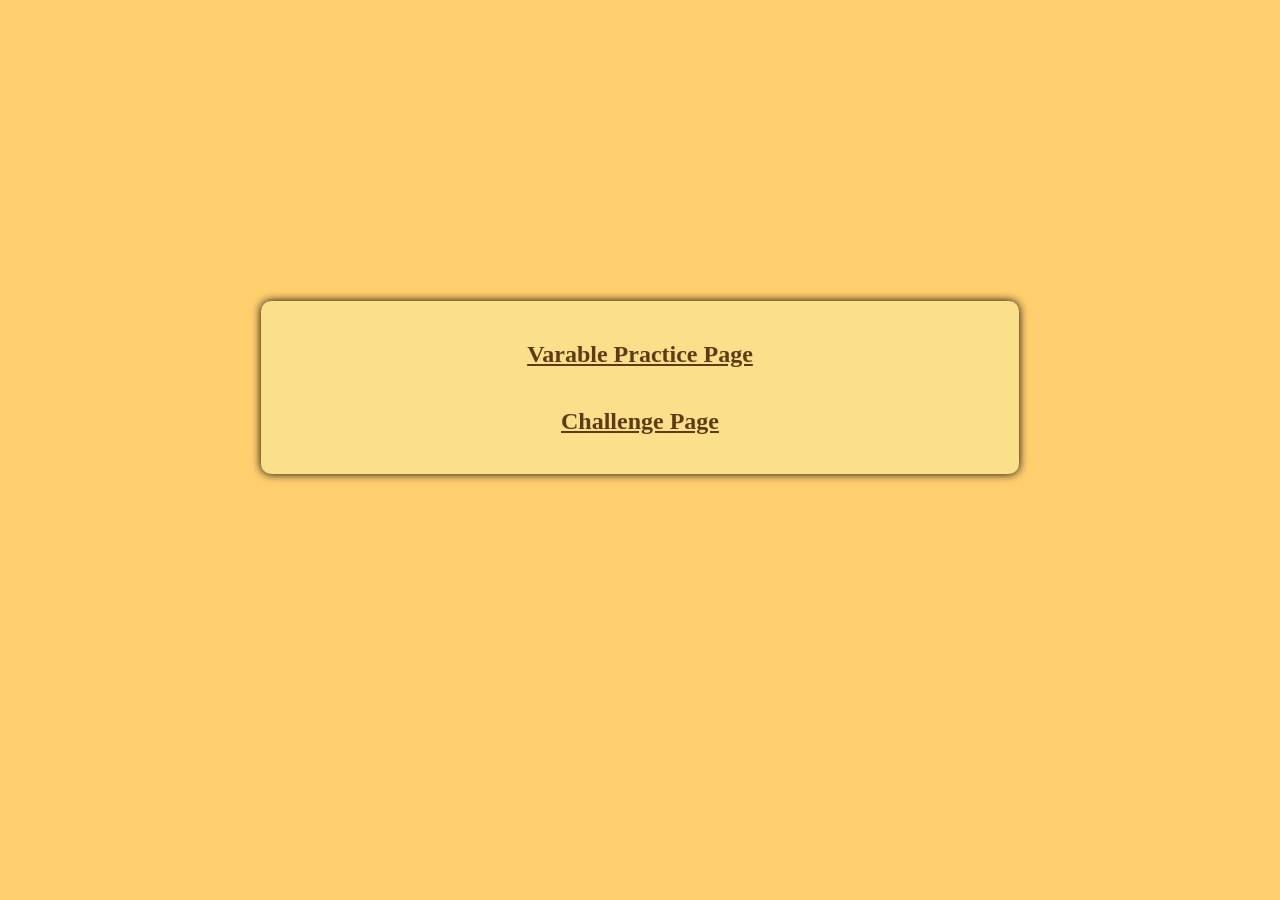
<file: index.html>
<!DOCTYPE html>
<html lang="en">
<head>
    <meta charset="UTF-8">
    <meta name="viewport" content="width=device-width, initial-scale=1.0">
    <link rel="stylesheet" href="styles.css">
    <title>JavaScript Basics</title>
</head>
<body class="mainpagebody">
    <div class="bodycard">
        <h2><a href="varable pratice/VarablePratice.html">Varable Practice Page</a></h2>
        <h2><a href="Challenge/challengepage.html">Challenge Page</a></h2>
    </div>
</body>
</html>
</file>
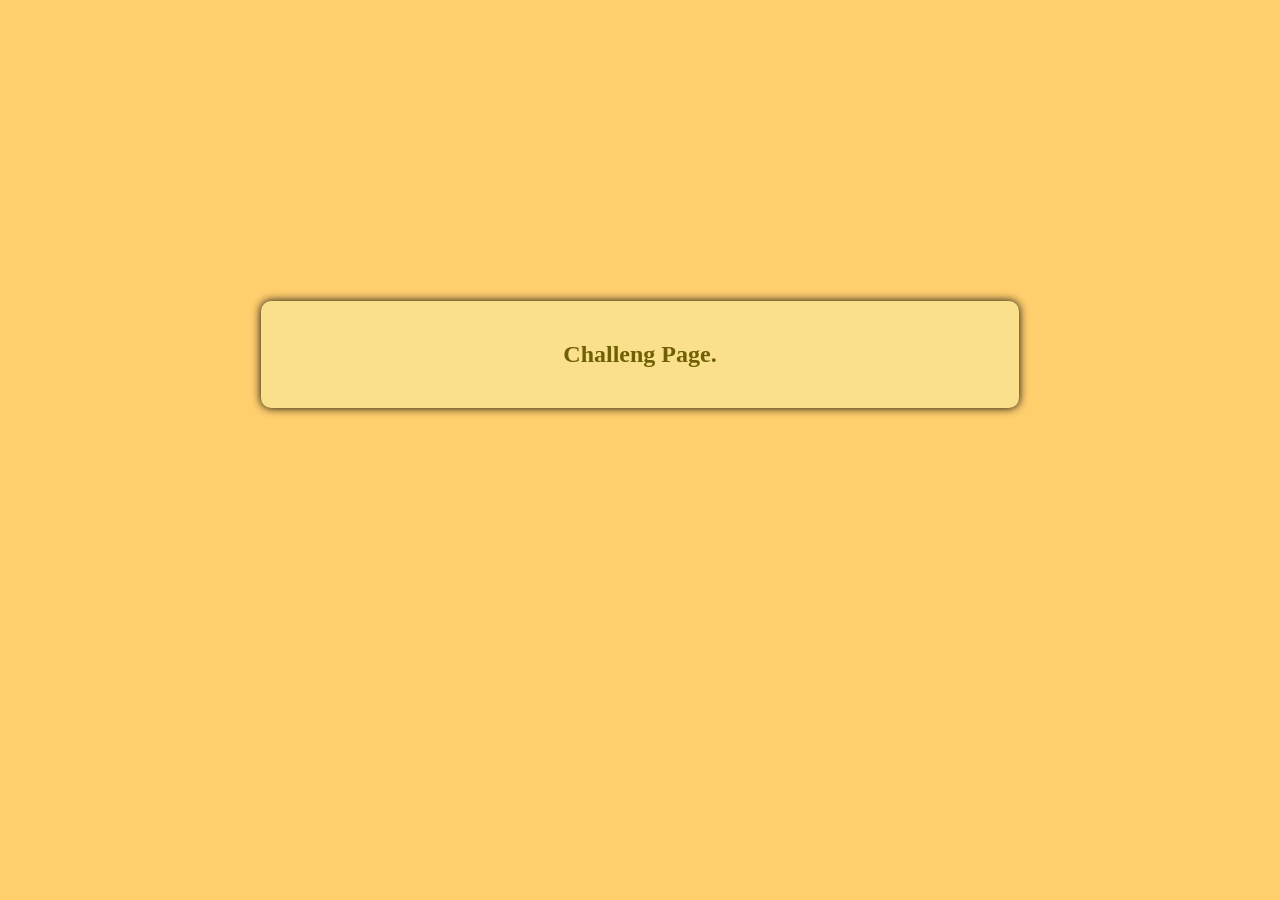
<file: Challenge/challengepage.html>
<!DOCTYPE html>
<html lang="en">
<head>
    <meta charset="UTF-8">
    <meta name="viewport" content="width=device-width, initial-scale=1.0">
    <link rel="stylesheet" href="styles.css">
    <title>Challenge page</title>
</head>
<body class="mainpagebody">
    <div class="bodycard"> 
        <h2>Challeng Page.</h2>
    </div>
   
</body>
<script src="script2.js"></script>
</html>
</file>
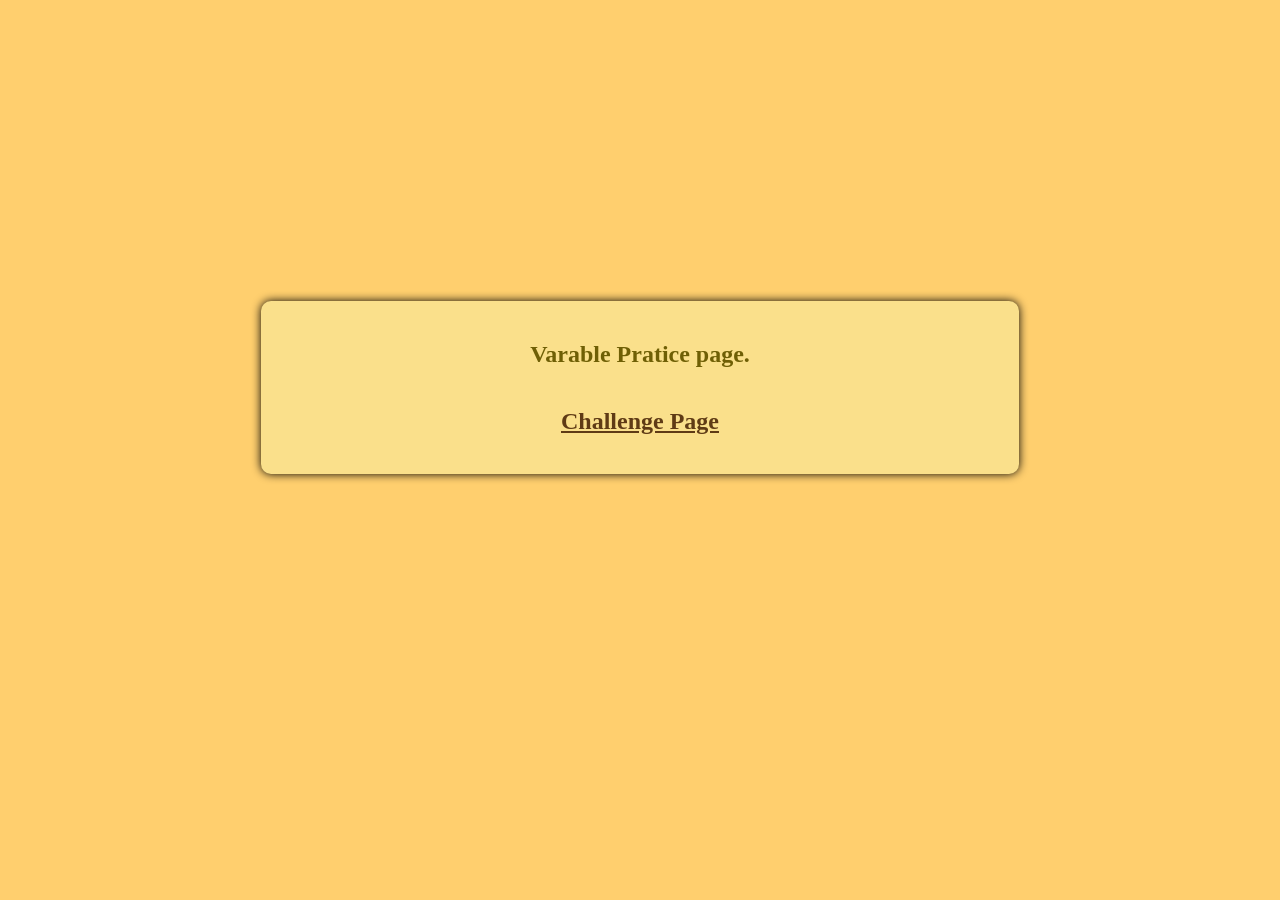
<file: varable pratice/VarablePratice.html>
<!DOCTYPE html>
<html lang="en">
<head>
    <meta charset="UTF-8">
    <meta name="viewport" content="width=device-width, initial-scale=1.0">
    <link rel="stylesheet" href="styles.css">
    <title>JavaScript Basics</title>
</head>
<body class="mainpagebody">
    <div class="bodycard">
        <h2>Varable Pratice page.</h2>
        <h2><a href="/Challenge/challengepage.html">Challenge Page</a></h2>
    </div>
</body>
 <script src="script.js"></script>
</html>
</file>
<file: styles.css>
.mainpagebody {
 background-color: rgb(255, 207, 110);
    padding-top: 40px;
}
.bodycard {
    background-color: rgb(250, 224, 139);
    padding: 20px;
    margin: 20%;
    border-radius: 10px;
    box-shadow: 0 0 10px;
    display: flex;
    flex-direction: column;
    justify-content: center;
    align-items: center;
}
.mainpagebody h2 {
    color: rgb(111, 95, 5);
}
a  {
    color: rgb(95, 59, 21); 
}
</file>
<file: Challenge/styles.css>
.mainpagebody {
 background-color: rgb(255, 207, 110);
    padding-top: 40px;
}
.bodycard {
    background-color: rgb(250, 224, 139);
    padding: 20px;
    margin: 20%;
    border-radius: 10px;
    box-shadow: 0 0 10px;
    display: flex;
    flex-direction: column;
    justify-content: center;
    align-items: center;
}
.mainpagebody h2 {
    color: rgb(111, 95, 5);
}
a  {
    color: rgb(95, 59, 21); 
}
</file>
<file: varable pratice/styles.css>
.mainpagebody {
 background-color: rgb(255, 207, 110);
    padding-top: 40px;
}
.bodycard {
    background-color: rgb(250, 224, 139);
    padding: 20px;
    margin: 20%;
    border-radius: 10px;
    box-shadow: 0 0 10px;
    display: flex;
    flex-direction: column;
    justify-content: center;
    align-items: center;
}
.mainpagebody h2 {
    color: rgb(111, 95, 5);
}
a  {
    color: rgb(95, 59, 21); 
}
</file>
